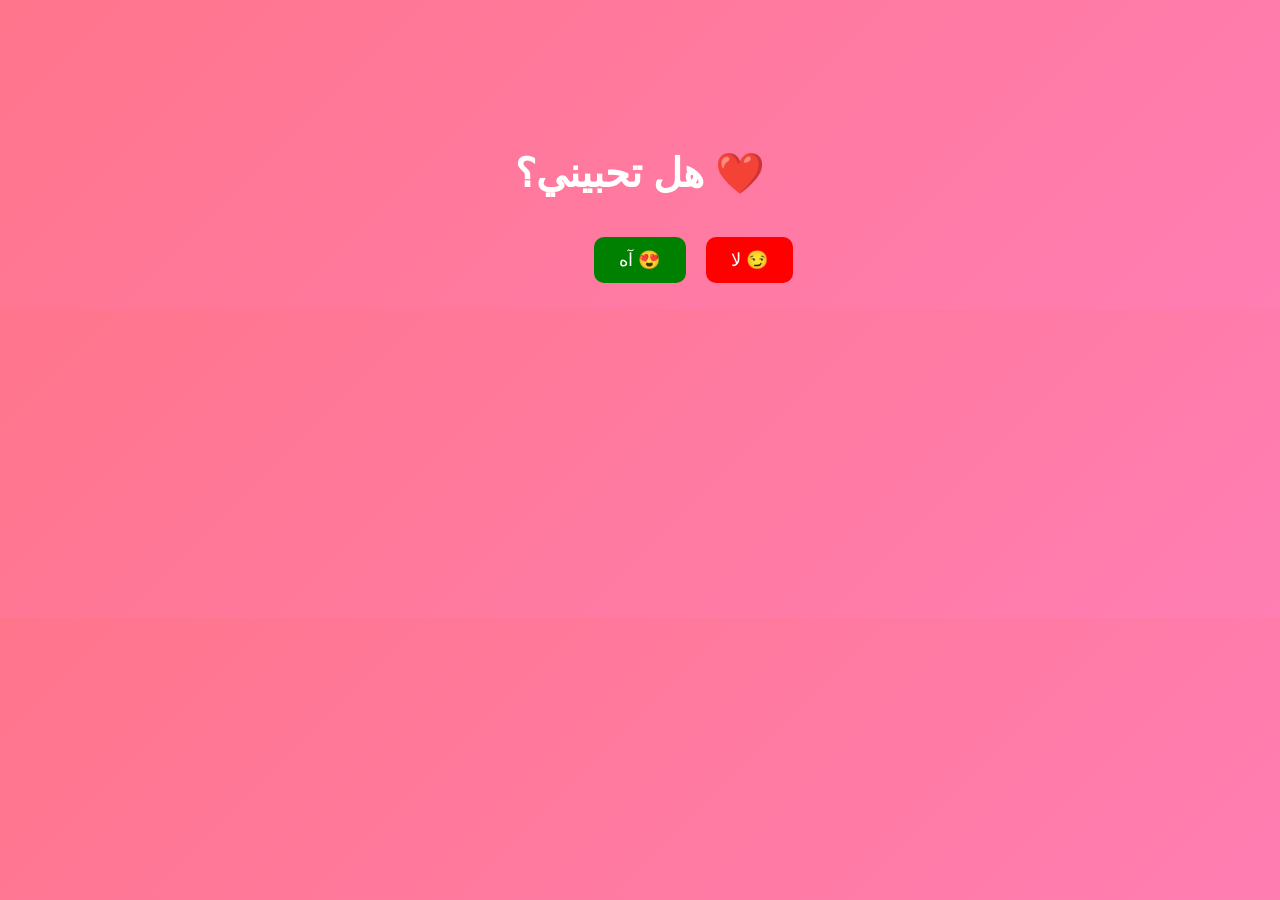
<file: New folder/index.html>
<!DOCTYPE html>
<html lang="ar">
<head>
<meta charset="UTF-8">
<meta name="viewport" content="width=device-width, initial-scale=1.0">
<title>Will You Be Mine? ❤️</title>
<link rel="stylesheet" href="style.css">
</head>

<body>

<div class="container">
    <h1 id="title">هل تحبيني؟ ❤️</h1>

    <div class="buttons">
        <button class="yes" onclick="yesClick()">آه 😍</button>
        <button class="no" id="noBtn">لا 😏</button>
    </div>

    <p id="msg"></p>
</div>

<audio id="music" loop>
    <source src="song.mp3" type="audio/mp3">
</audio>

<script src="script.js"></script>
</body>
</html>
</file>
<file: New folder/style.css>
body {
    margin: 0;
    padding: 0;
    text-align: center;
    font-family: Arial;
    background: linear-gradient(135deg, #ff758c, #ff7eb3);
    overflow: hidden;
}

.container {
    margin-top: 150px;
}

h1 {
    color: white;
    font-size: 40px;
}

.buttons {
    margin-top: 30px;
}

button {
    padding: 12px 25px;
    font-size: 18px;
    border: none;
    border-radius: 10px;
    cursor: pointer;
    margin: 10px;
}

.yes {
    background: green;
    color: white;
}

.no {
    background: red;
    color: white;
    position: absolute;
}

/* قلوب */
.heart {
    position: absolute;
    color: red;
    animation: float 5s linear infinite;
}

@keyframes float {
    0% { transform: translateY(100vh); }
    100% { transform: translateY(-10vh); }
}
</file>
